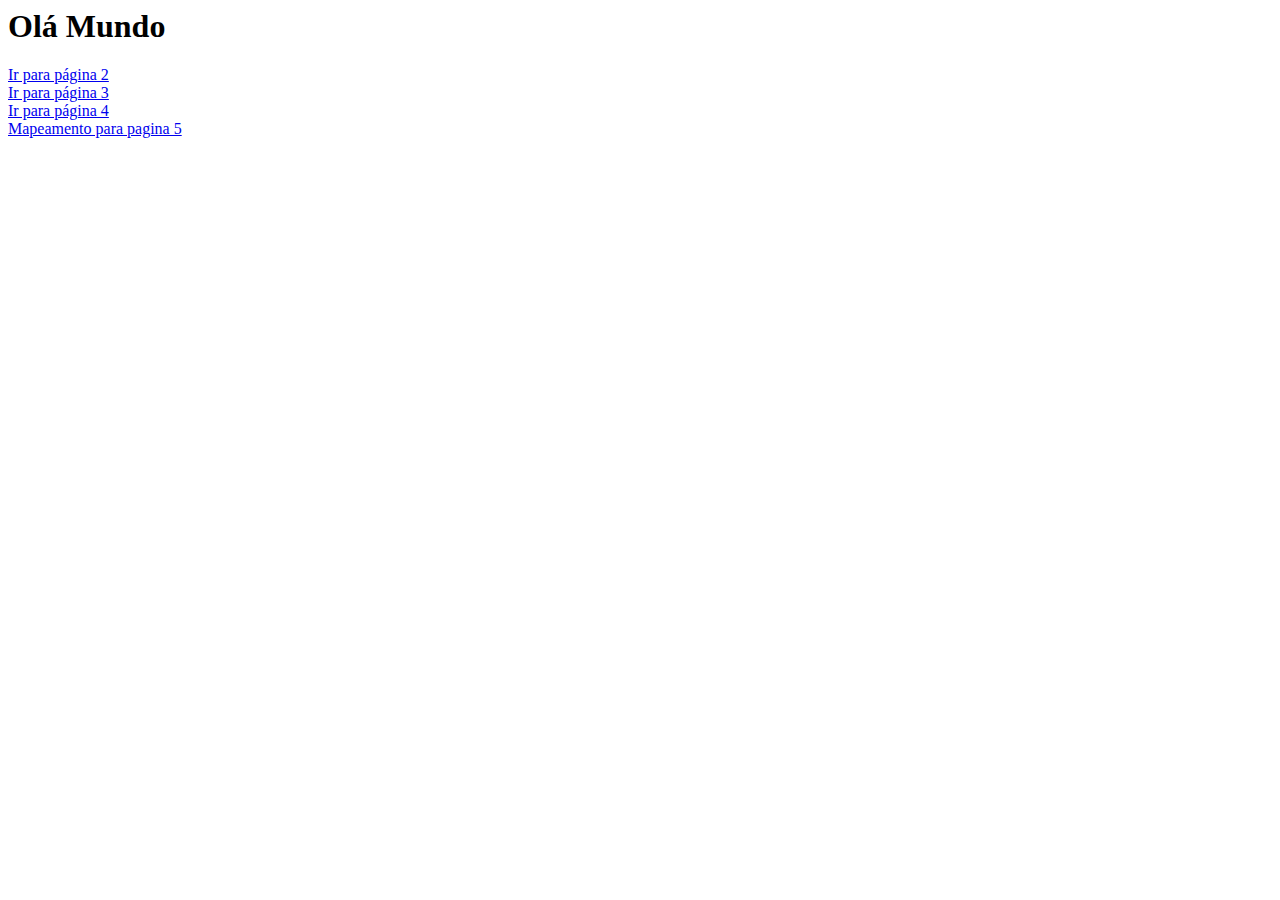
<file: ola/ola/src/main/resources/static/index.html>
<html>
    <head>
        <meta charset="utf-8"/>
        <title>
            Olá minha primeira página
        </title>
    </head>
    <body>
        <h1>Olá Mundo</h1>
        <a href="pagina2.html">Ir para página 2</a> <br/>
        <a href="/pagina3">Ir para página 3</a> <br/>
        <a href="/pagina4">Ir para página 4</a> <br/>
        <a href="/pagina5?nome=Kaio">Mapeamento para pagina 5</a> <br/>


    </body>
</html>
</file>
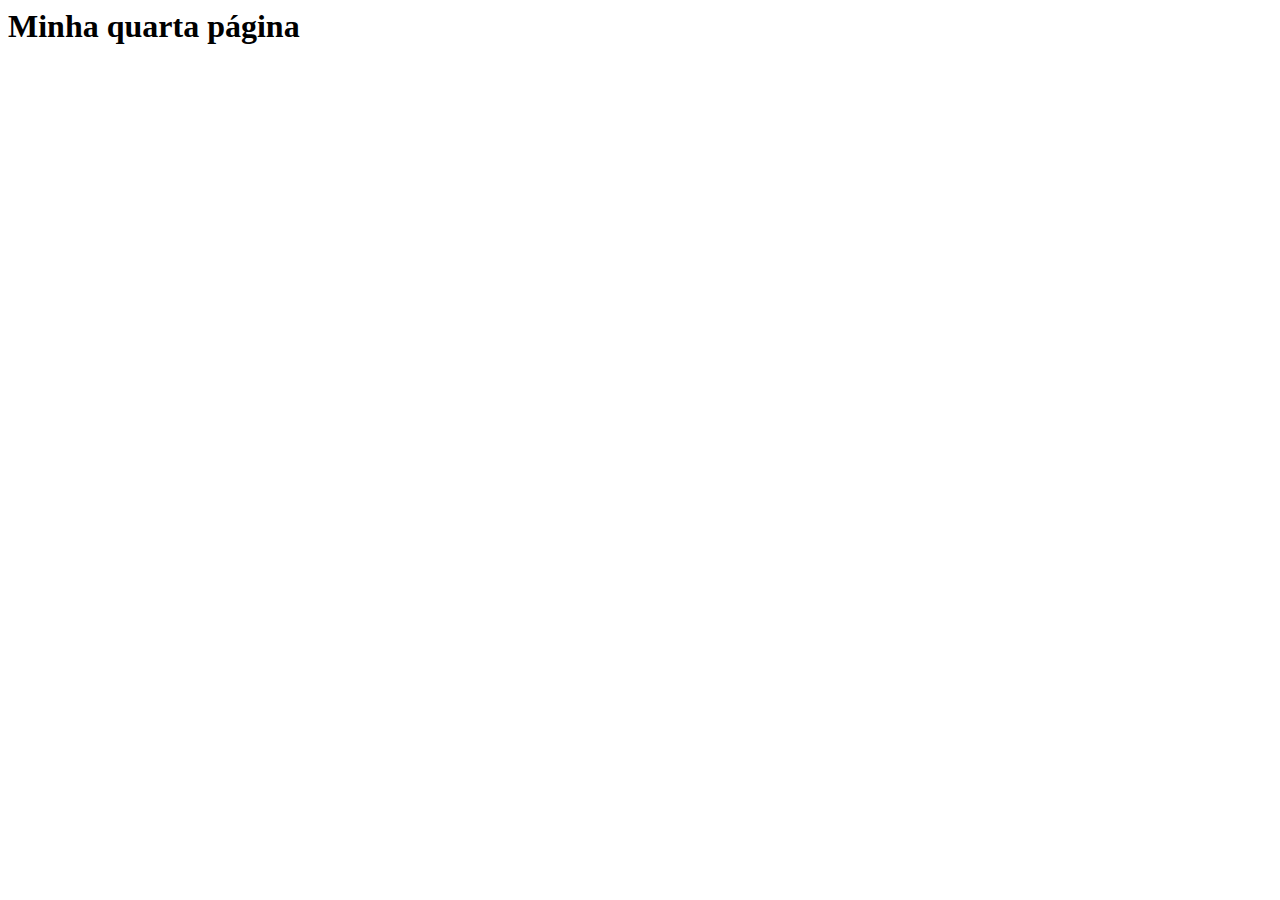
<file: ola/ola/src/main/resources/templates/pagina4.html>
<html>
    <head>
        <meta charset="utf-8"/>
        <title>
            Minha quarta página
        </title>
    </head>
    <body>
        <h1>Minha quarta página</h1>
        <h2 th:text="${mensagem}"></h2>
    </body>
</html>
</file>
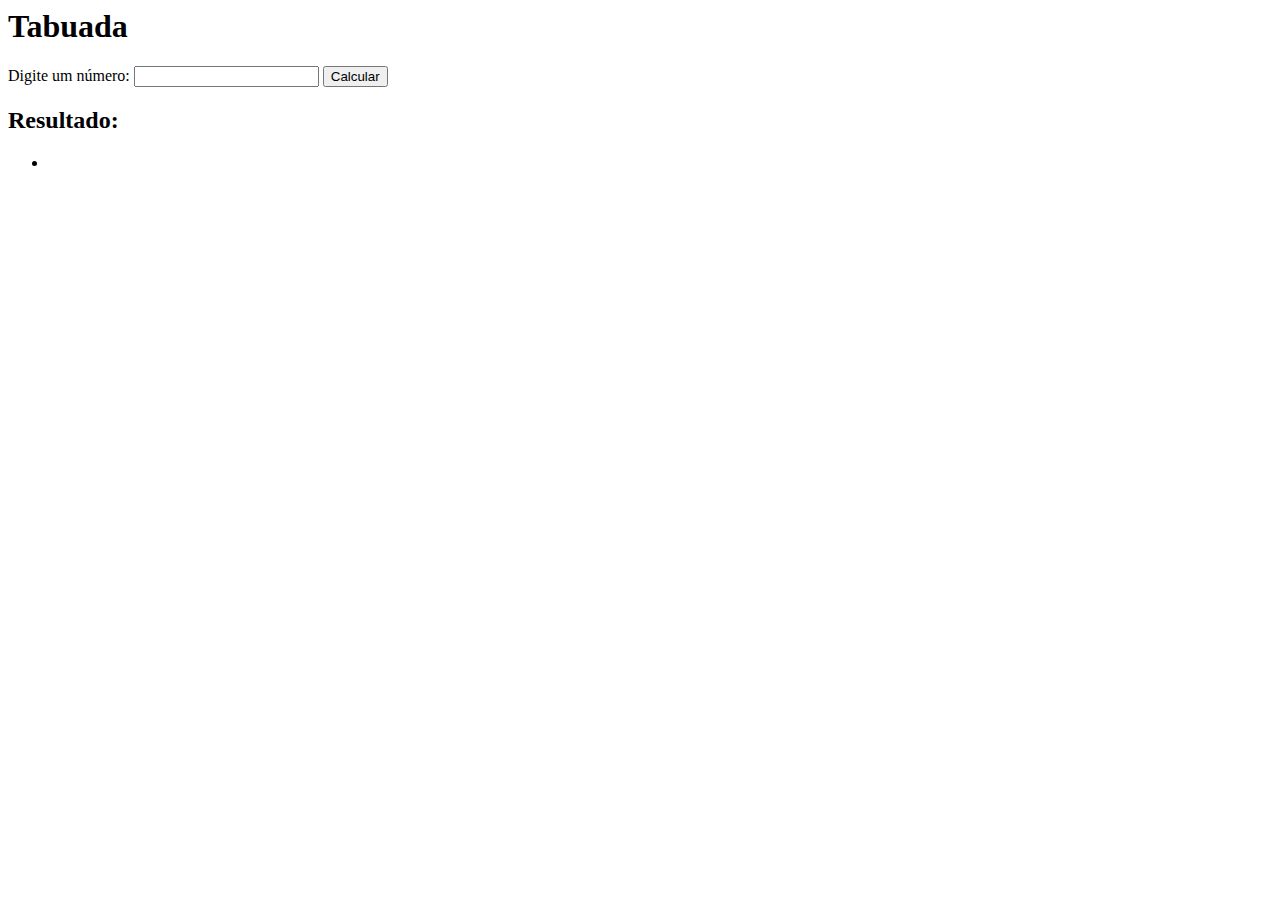
<file: tabuada/tabuada/src/main/resources/templates/tabuada.html>
<html>
    <head>
        <title>Tabuada</title>
    </head>
    <body>
        <h1>Tabuada</h1>
        <!-- Formulário para enviar o número para o servidor -->
        <form action="/tabuada" method="get">
            <label for="numero">Digite um número:</label>
            <!-- para digitar o número a ser calculado na tabuada -->
            <input type="number" id="numero" name="numero" required>
            <!-- Botão para enviar o formulário -->
            <button type="submit">Calcular</button>
        </form>

        <div>
            <h2>Resultado:</h2>
            <ul>
                <!-- Tive que pesquisar sobre está parte -->
                <!-- Lista onde cada 'item' é um resultado da 'tabuada' -->
                <!-- th:each itera sobre a lista 'tabuada' e cria um <li> para cada item -->
                 <li th:each="linha : ${tabuada}" th:text="${linha}"></li>
            </ul>
            
        </div>
    </body>
</html>
</file>
